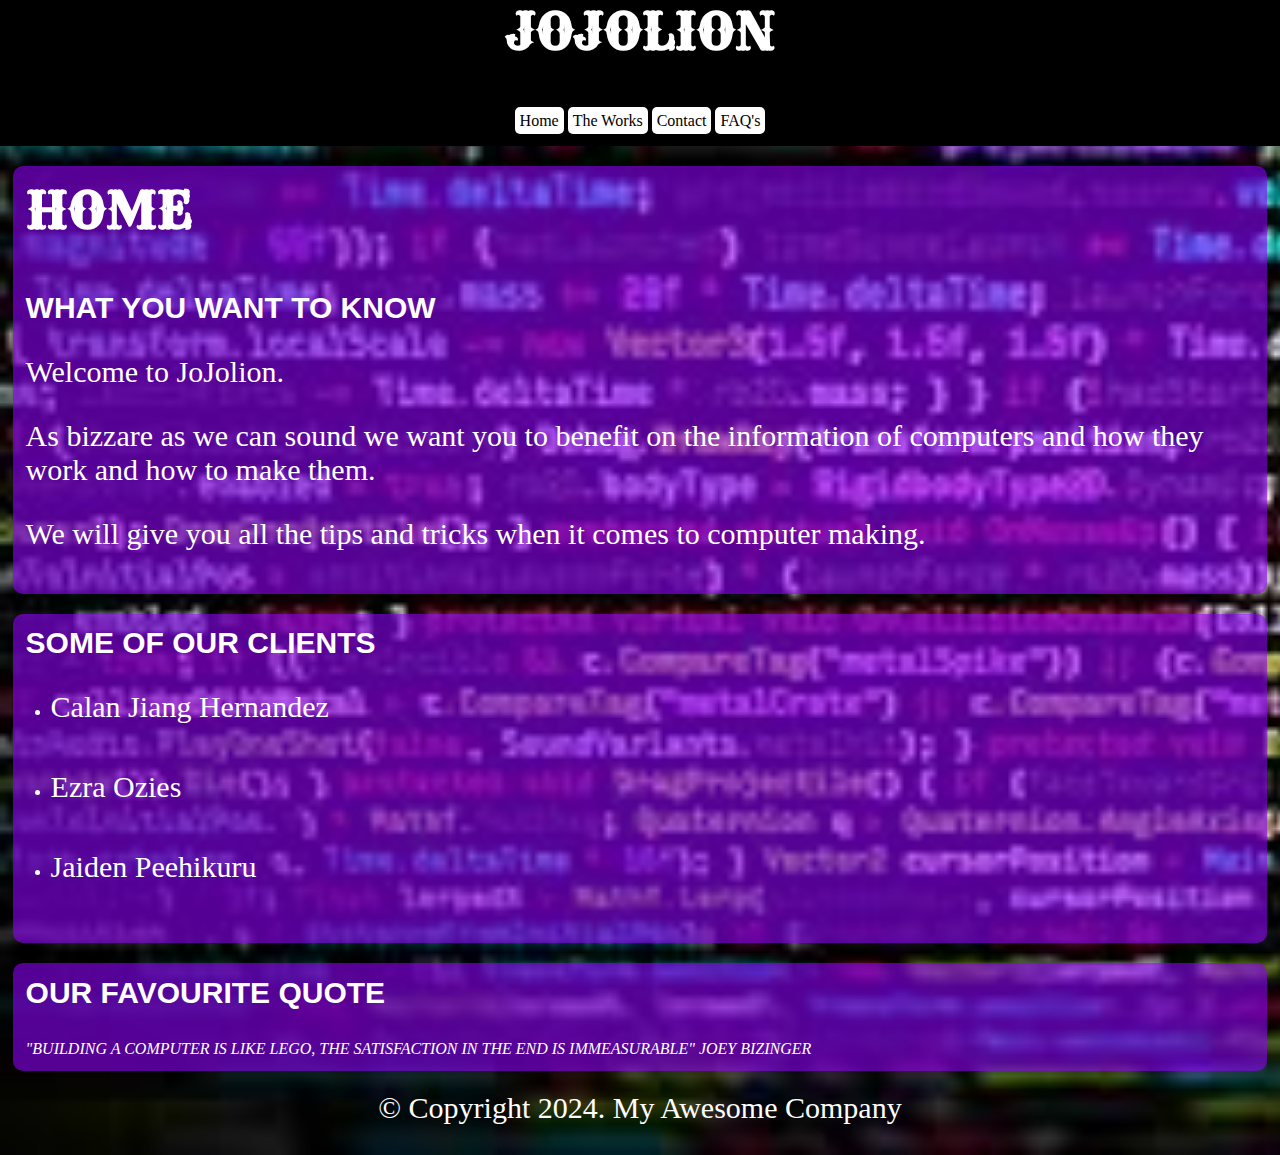
<file: index.html>
<!doctype html>
<html>
	<head>
	<title>My Awesome Website</title>
 	 <link href="style.css" rel="stylesheet" type="text/css">
		<meta name="viewport" content="width=device-width, initial-scale=1">
		<style>
@import url('https://fonts.googleapis.com/css2?family=Rye&display=swap');
</style>
</header><header>
<h1>JoJolion</h1>
 <nav>
  <ul>
   <li>
    <a href="index.html">Home</a> 
   </li>
   <li>
    <a href="The Works.html">The Works</a>
   </li>
	   <li>
    <a href="contact.html">Contact</a> 
   </li>
   <li>
    <a href="FAQ.html">FAQ's</a>
   </li>
   </ul> 
 </nav>
</header>
	</head>
<body>
	<main>
	<!--main content goes here-->
<article class="item">
<h1>Home</h1>
	<h2>What you want to know</h2>
	<p>Welcome to JoJolion.</p>
<p>As bizzare as we can sound we want you to benefit on the information of computers and how they work and how to make them.</p>
<p>We will give you all the tips and tricks when it comes to computer making.</p>
		</article>
		
		<article class="item">
<h2>Some of our clients</h2>
			<ul>
<li>
  <p>Calan Jiang Hernandez</p>
</li>
<li>
  <p>Ezra Ozies</p>
</li>
<li>
  <p>Jaiden Peehikuru</p>
</li>
			</ul>
		</article>
		
	<article class="item">	
<h2>Our favourite quote</h2>
<blockquote>"Building a computer is like lego, the satisfaction in the end is immeasurable" Joey Bizinger</blockquote>
		</article>
<!--end of main content-->
		</main>
	<footer>
			<p>© Copyright 2024. My Awesome Company</p>
		</footer>
	</body>
</html>
</file>
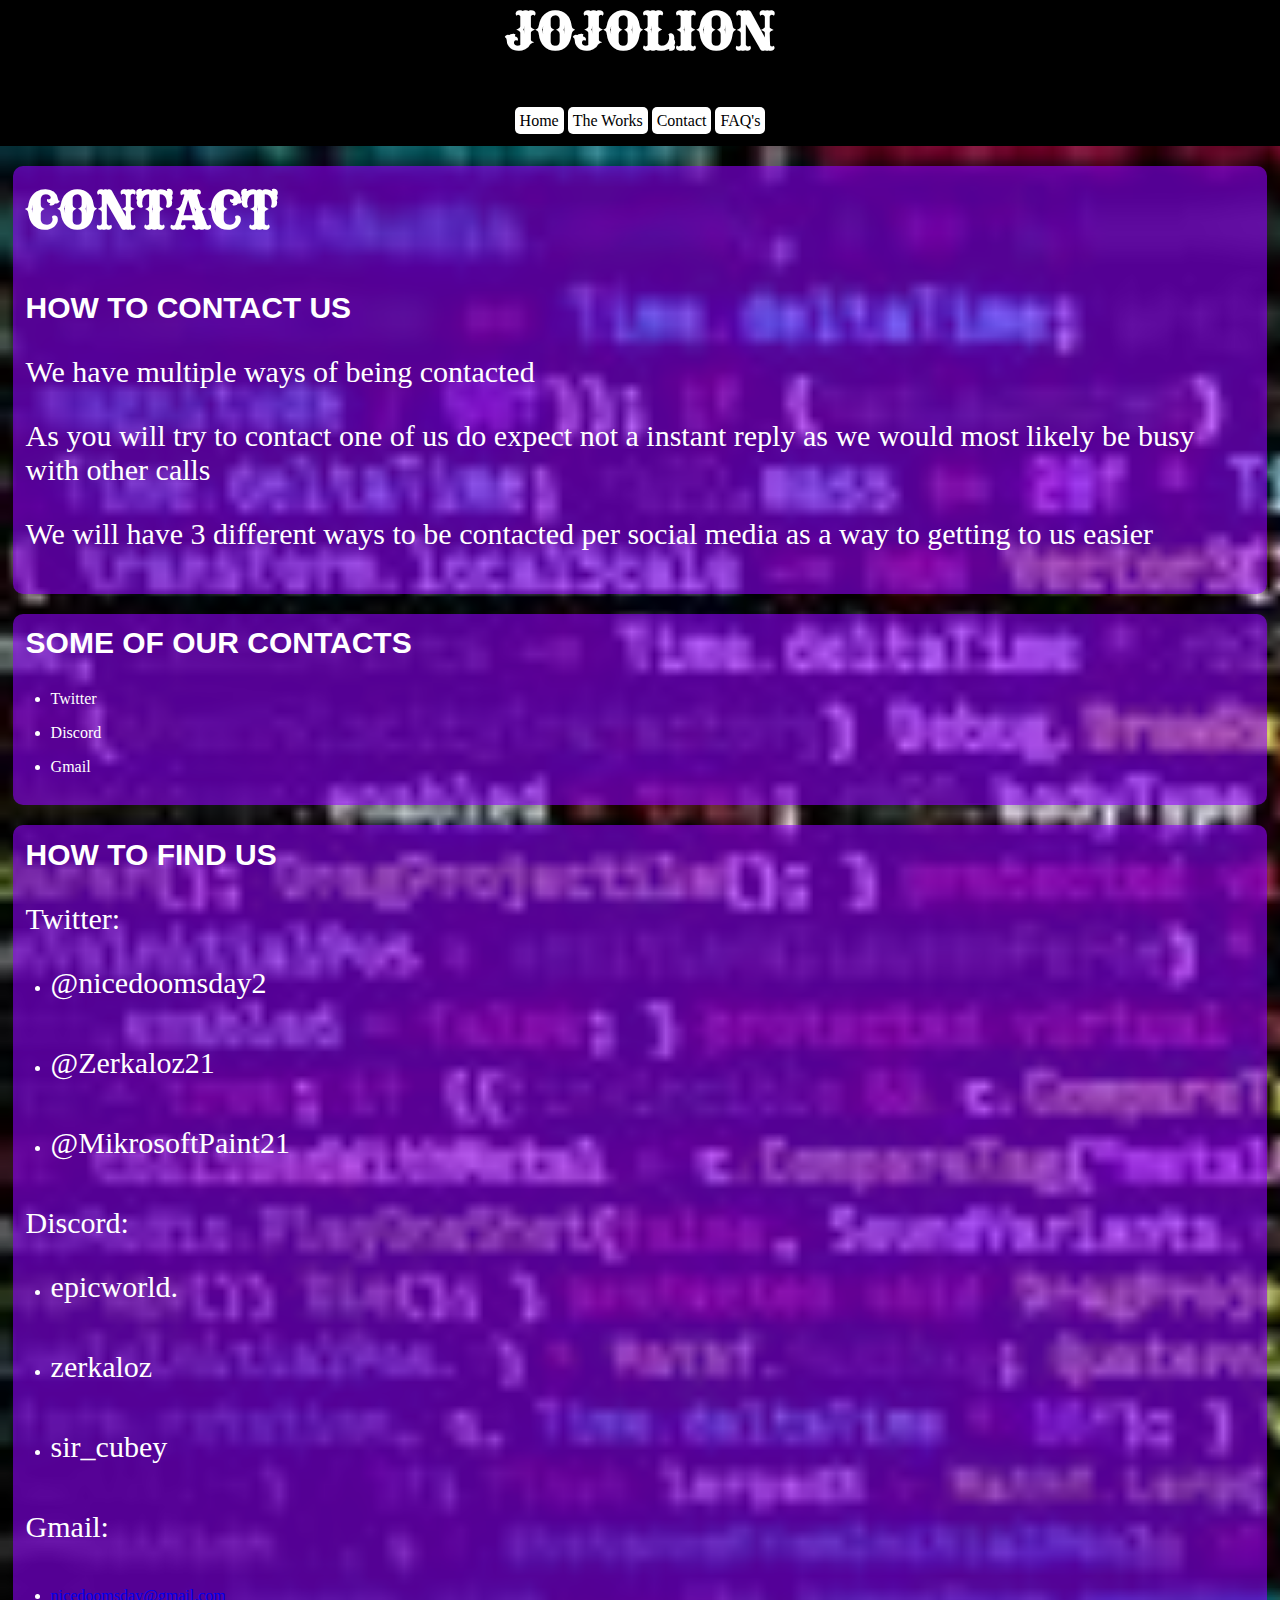
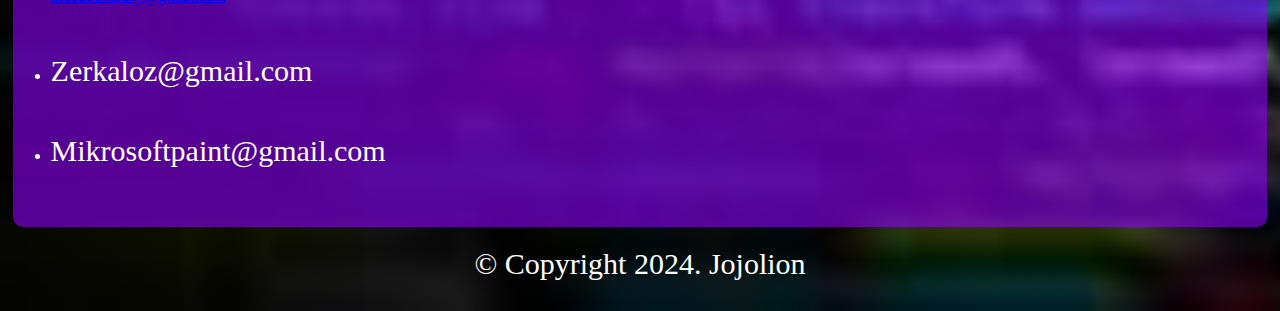
<file: contact.html>
<!doctype html>
<html>
	<head>
	<title>My Awesome Website</title>
 	 <link href="style.css" rel="stylesheet" type="text/css">
		<meta name="viewport" content="width=device-width, initial-scale=1">
		<style>
@import url('https://fonts.googleapis.com/css2?family=Rye&display=swap');
</style>
</header><header>
<h1>JoJolion</h1>
 <nav>
  <ul>
   <li>
    <a href="index.html">Home</a> 
   </li>
   <li>
    <a href="The works.html">The Works</a>
   </li>
	   <li>
    <a href="contact.html">Contact</a> 
   </li>
   <li>
    <a href="FAQ.html">FAQ's</a>
   </li>
   </ul> 
 </nav>
</header>
	</head>
<body>
	<main>
	<!--main content goes here-->
<article class="item">
<h1>Contact</h1>
	<h2>How to contact us</h2>
	<p>We have multiple ways of being contacted</p>
<p>As you will try to contact one of us do expect not a instant reply as we would most likely be busy with other calls</p>
	<p>We will have 3 different ways to be contacted per social media as a way to getting to us easier</p>
		</article>
		
		<article class="item">
<h2>Some of our contacts</h2>
			<ul>
				<li>Twitter</li>
<li>Discord</li>
<li>Gmail</li>
			</ul>
		</article>
		
	<article class="item">	
<h2>How to find us</h2>
<p>Twitter:</p>
<li>
  <p>@nicedoomsday2</p>
</li>
<li>
  <p>@Zerkaloz21</p>
</li>
<li>
  <p>@MikrosoftPaint21</p>
</li>
<p>Discord:</p>
<li>
  <p>epicworld.</p>
</li>
<li>
  <p>zerkaloz</p>
</li>
<li>
  <p>sir_cubey</p>
</li>
<p>Gmail:</p>
<li>
  <p><a href="mailto:nicedoomsday@gmail.com">nicedoomsday@gmail.com</a></p>
</li>
<li>
  <p>Zerkaloz@gmail.com</p>
</li>
<li>
  <p>Mikrosoftpaint@gmail.com</p>
</li>
		</article>
<!--end of main content-->
		</main>
	<footer>
			<p>© Copyright 2024. Jojolion</p>
		</footer>
	</body>
</html>
</file>
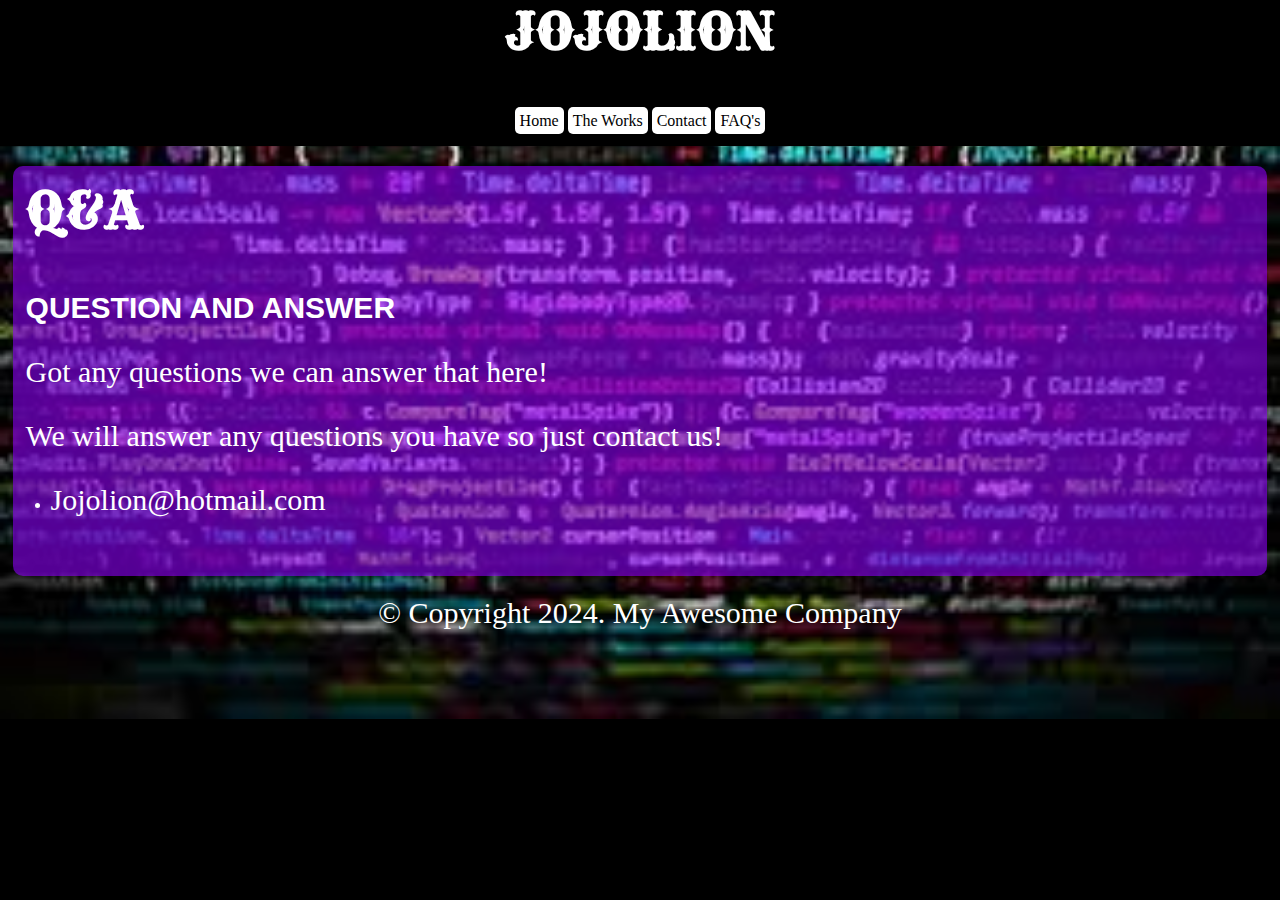
<file: FAQ.html>
<!doctype html>
<html>
	<head>
	<title>My Awesome Website</title>
 	 <link href="style.css" rel="stylesheet" type="text/css">
		<meta name="viewport" content="width=device-width, initial-scale=1">
		<style>
@import url('https://fonts.googleapis.com/css2?family=Rye&display=swap');
</style>
</header><header>
<h1>JoJolion</h1>
 <nav>
  <ul>
   <li>
    <a href="index.html">Home</a> 
   </li>
   <li>
    <a href="The works.html">The Works</a>
   </li>
	   <li>
    <a href="contact.html">Contact</a> 
   </li>
   <li>
    <a href="FAQ.html">FAQ's</a>
   </li>
   </ul> 
 </nav>
</header>
	</head>
<body>
	<main>
	<!--main content goes here-->
<article class="item">
<h1>Q&A</h1>
	<h2>Question and answer</h2>
	<p>Got any questions we can answer that here!</p>
<p>We will answer any questions you have so just contact us!</p>
	<li>
	  <p>Jojolion@hotmail.com</p>
	</li>
		</article>
<!--end of main content-->
		</main>
	<footer>
	  <p>© Copyright 2024. My Awesome Company</p>
		</footer>
	</body>
</html>
</file>
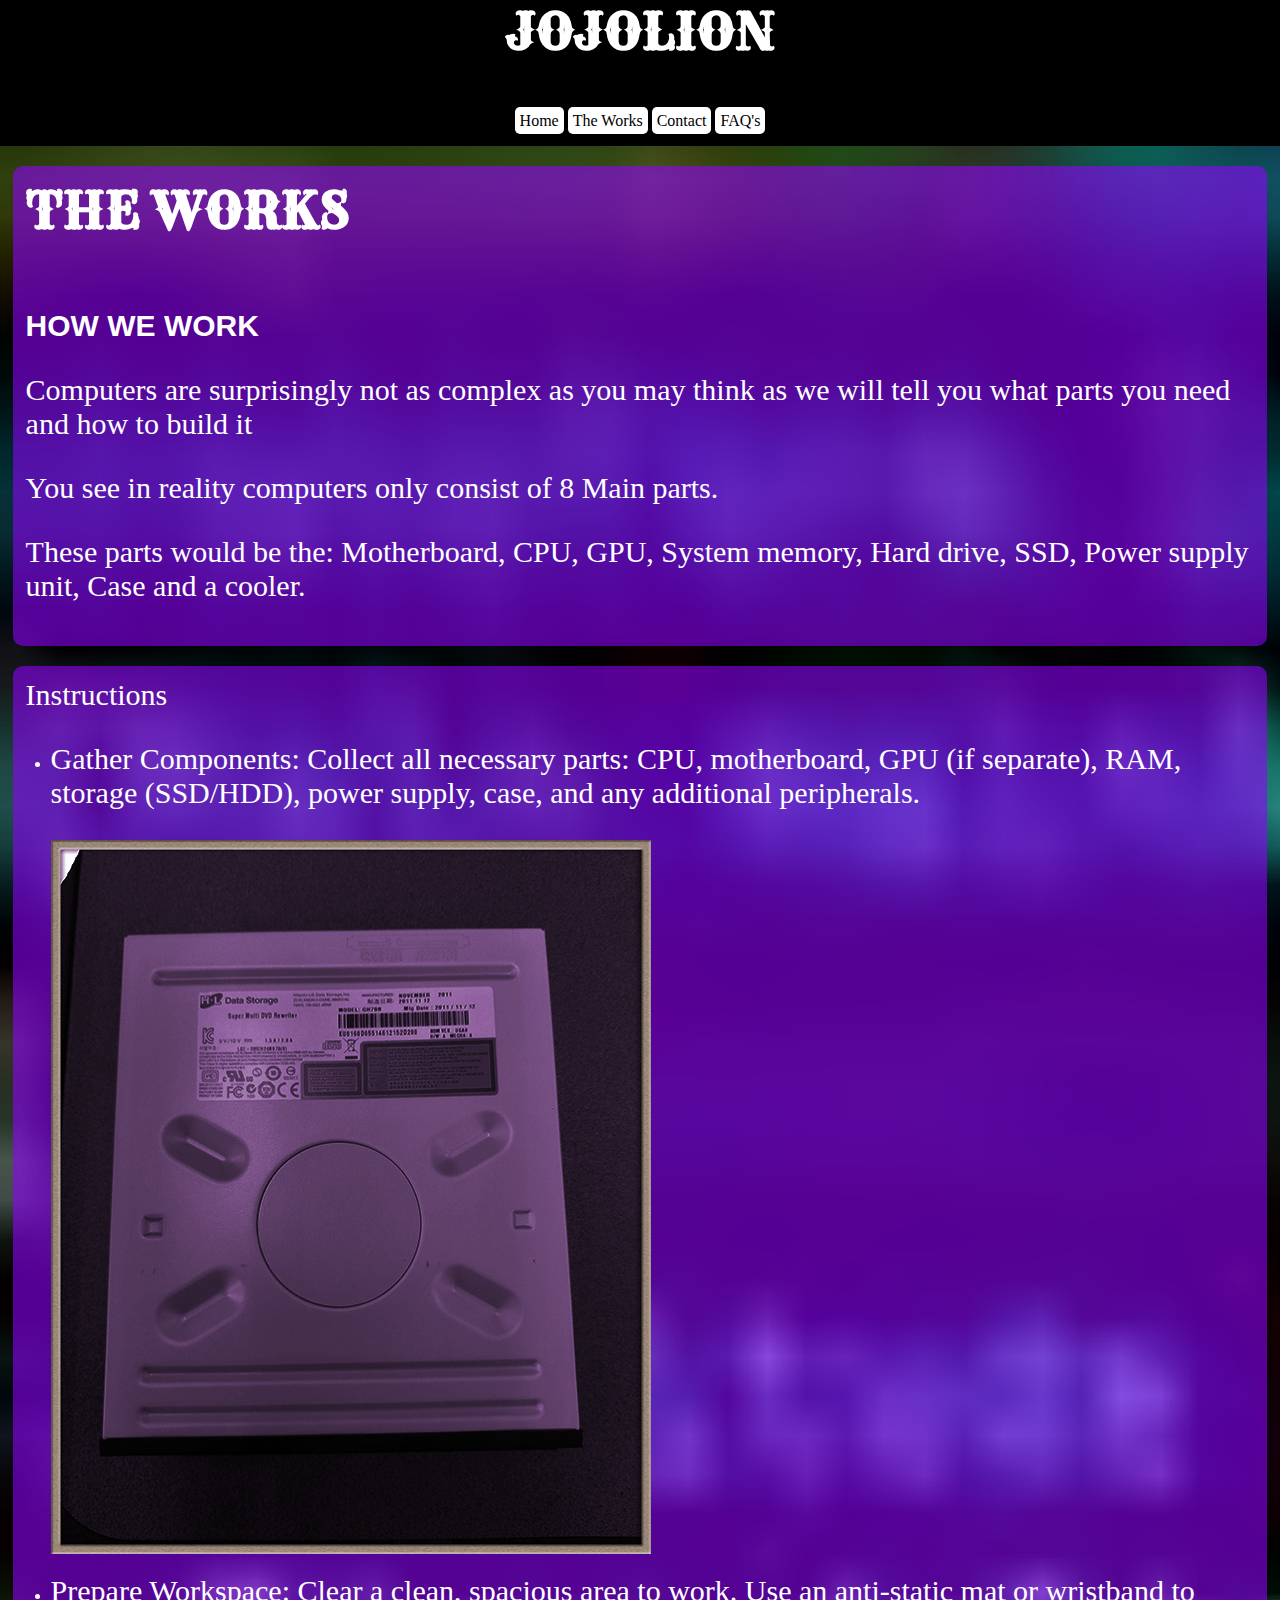
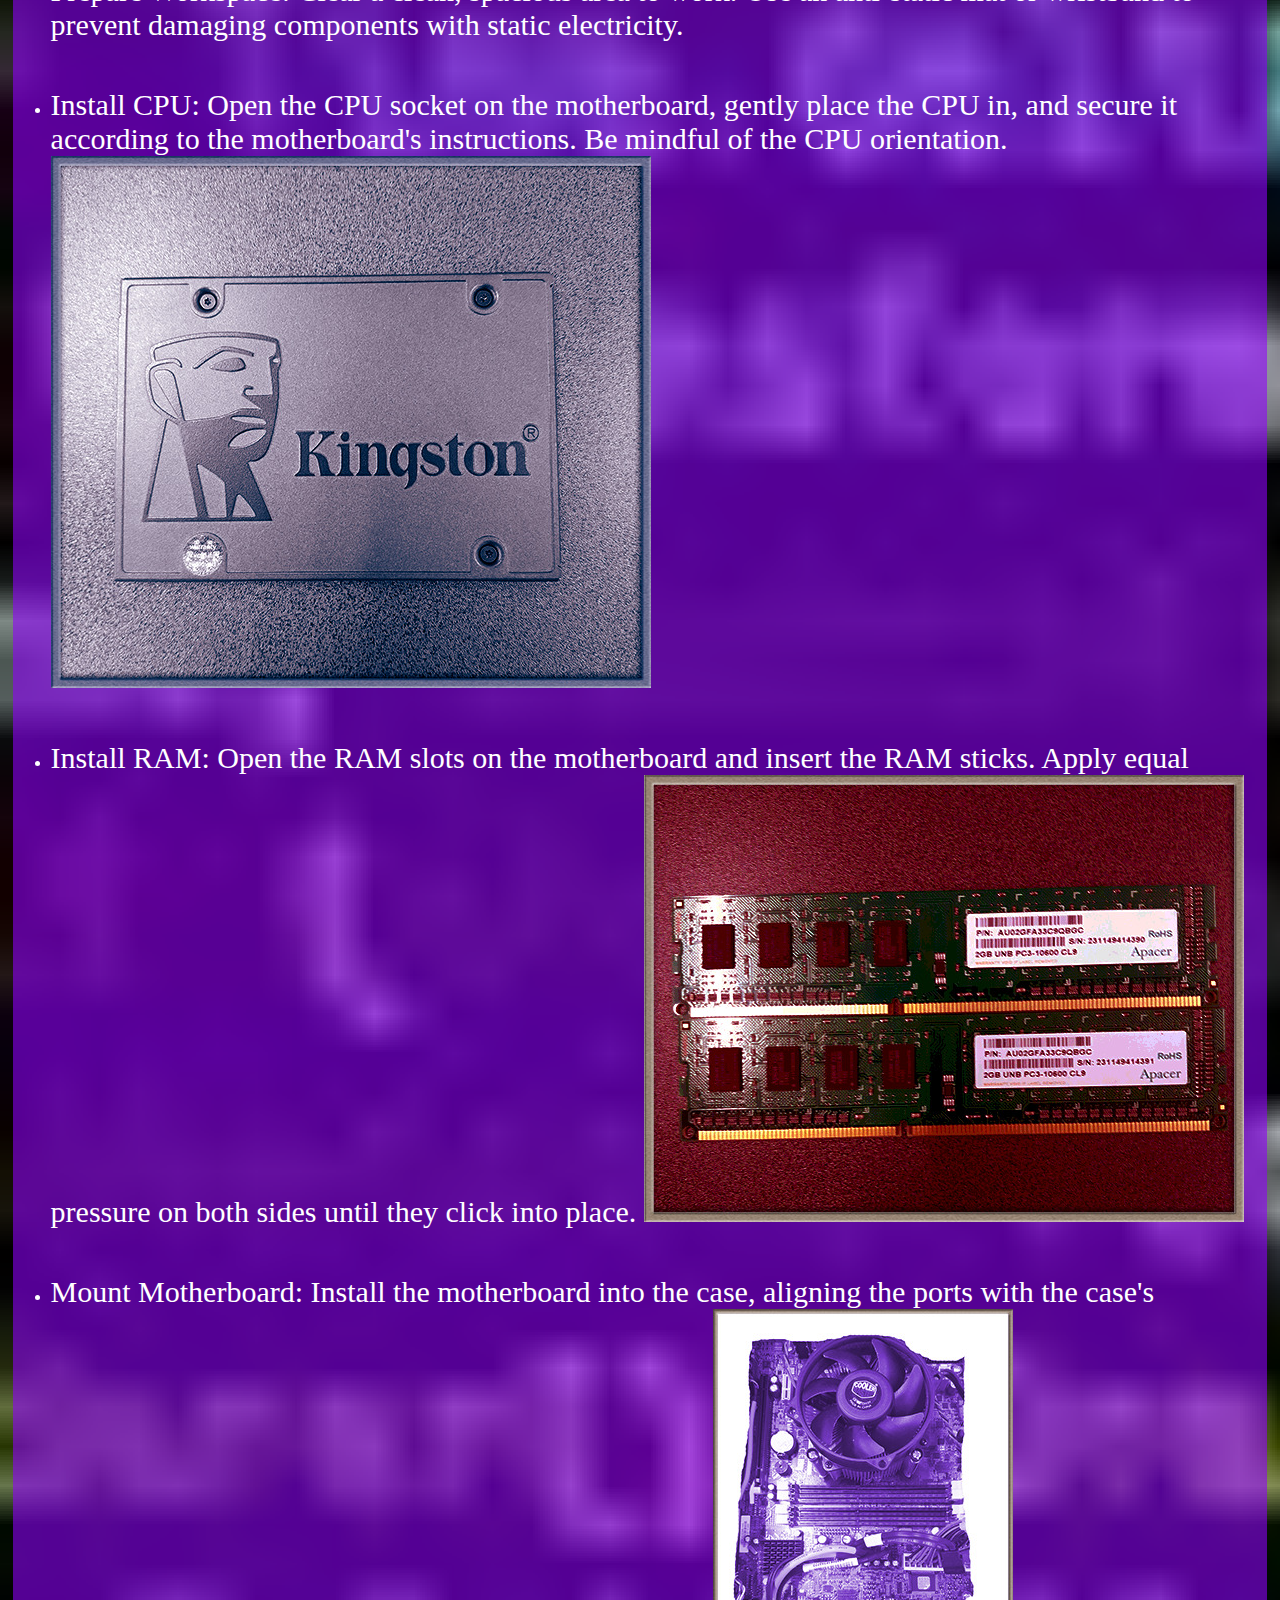
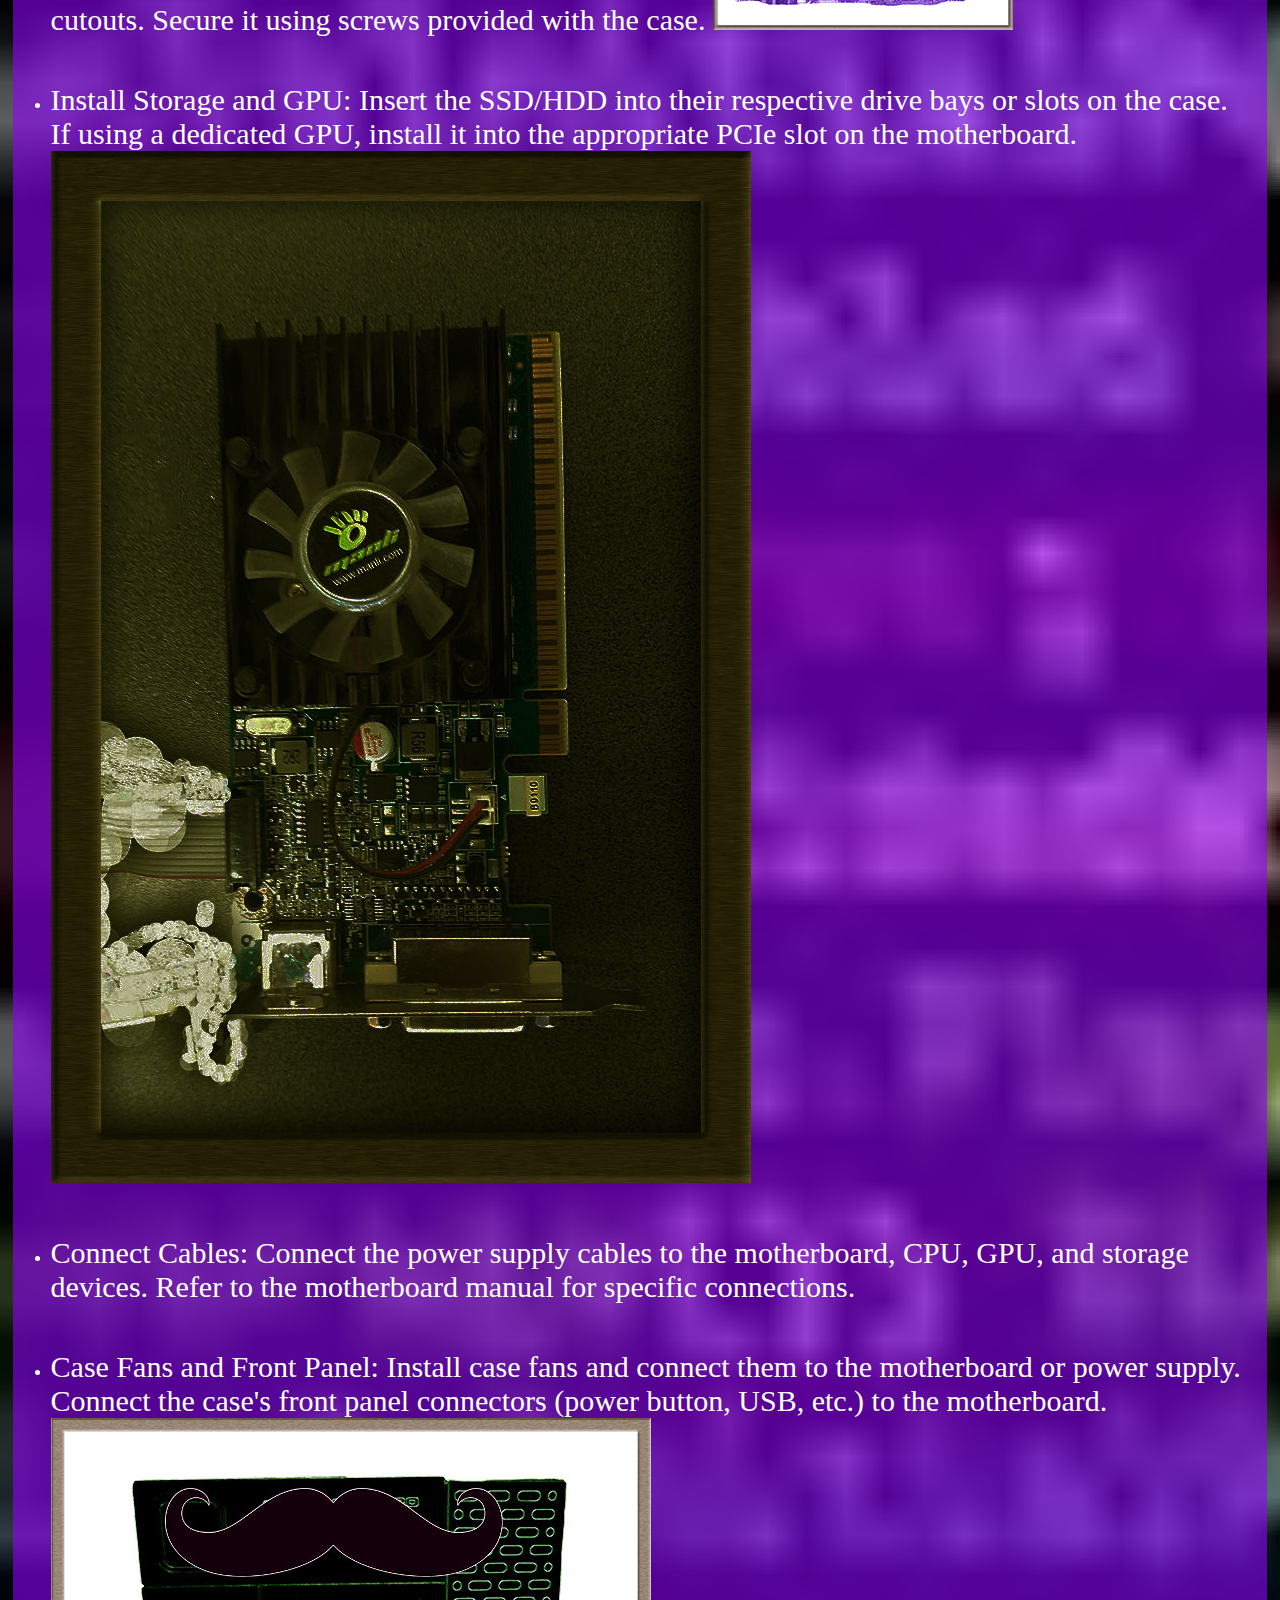
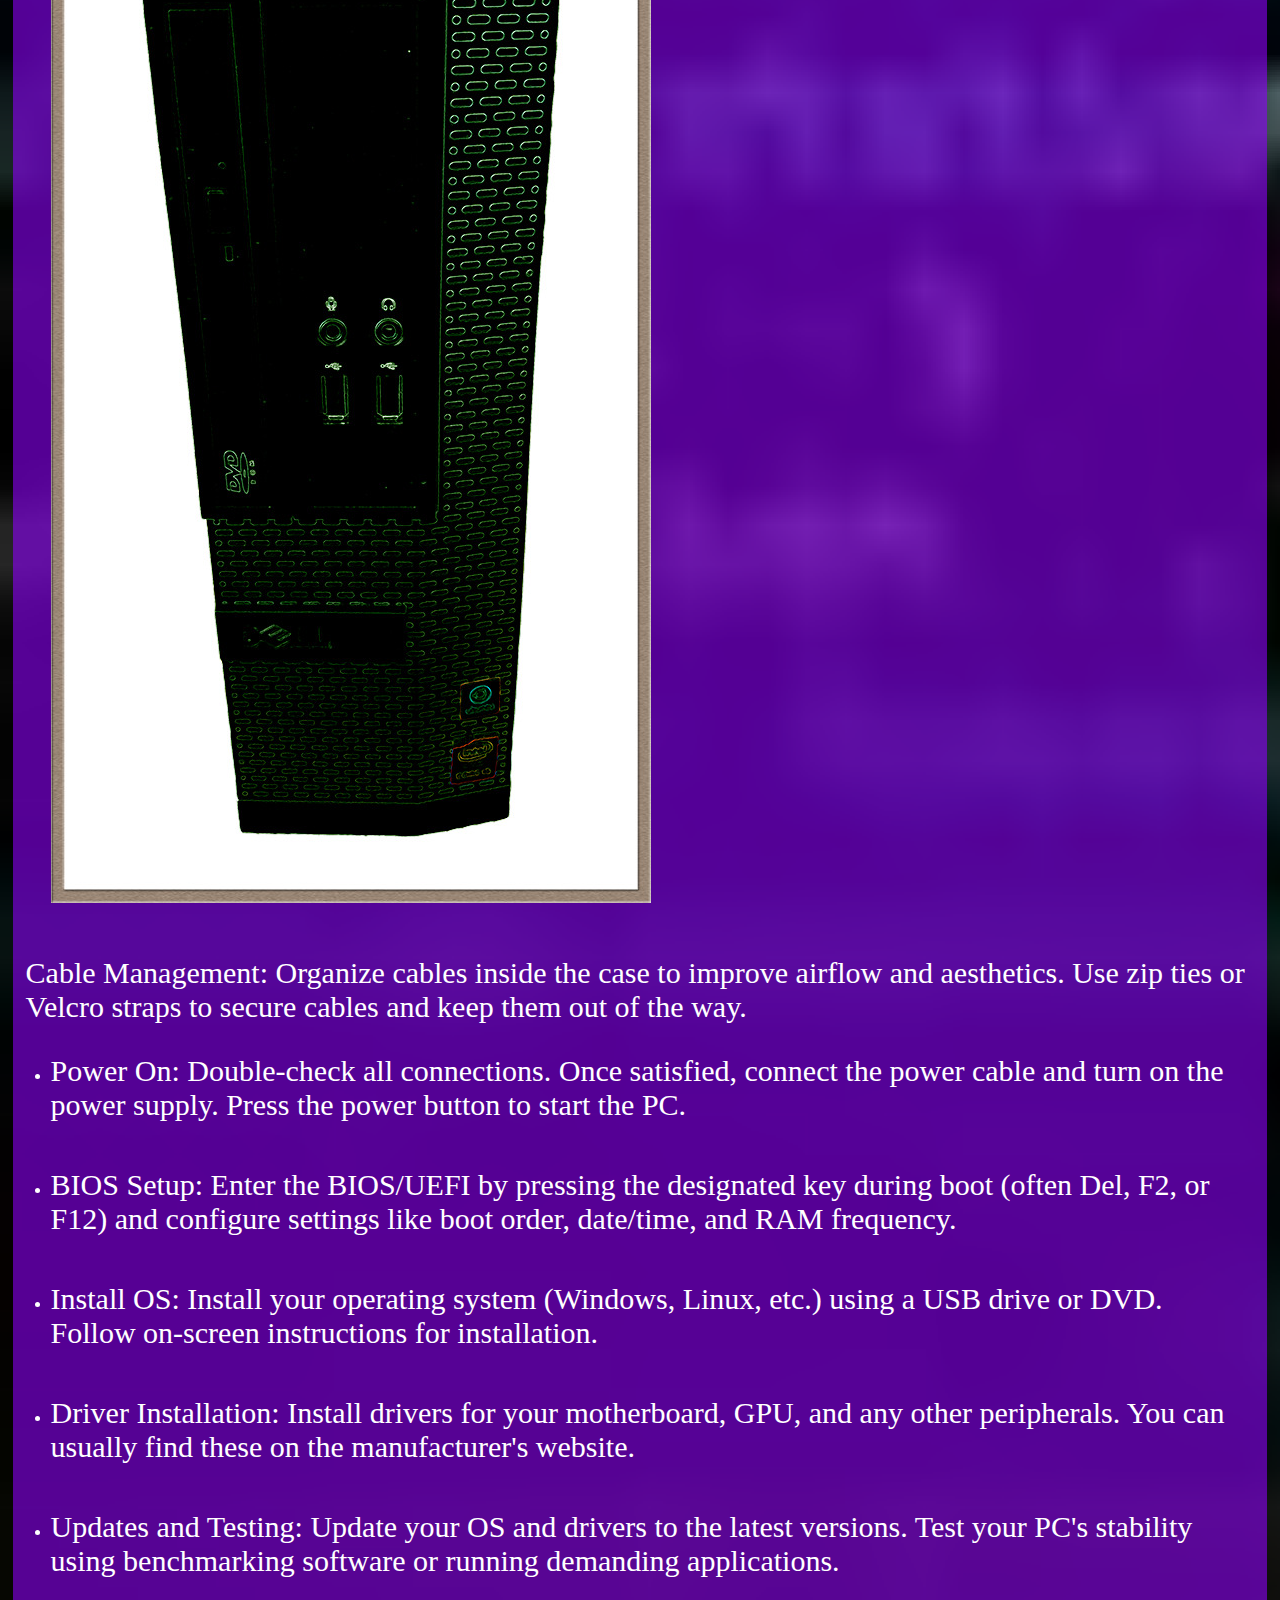
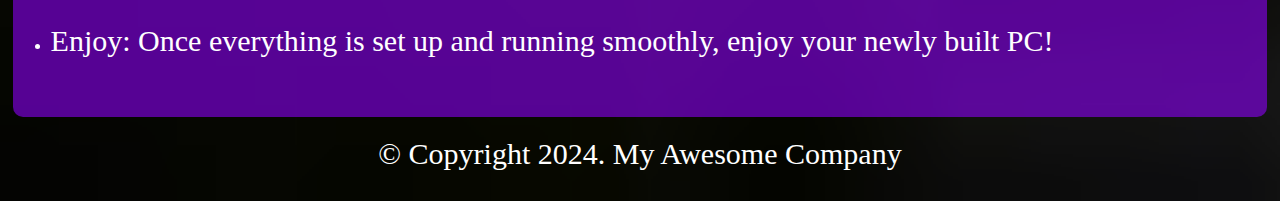
<file: The works.html>
<!doctype html>
<html>
	<head>
	<title>My Awesome Website</title>
 	 <link href="style.css" rel="stylesheet" type="text/css">
		<meta name="viewport" content="width=device-width, initial-scale=1">
		<header>
			<style>
@import url('https://fonts.googleapis.com/css2?family=Rye&display=swap');
</style>
<h1>Jojolion</h1>
 <nav>
  <ul>
   <li>
    <a href="index.html">Home</a> 
   </li>
   <li>
    <a href="The Works.html">The Works</a>
   </li>
	   <li>
    <a href="contact.html">Contact</a> 
   </li>
   <li>
    <a href="FAQ.html">FAQ's</a>
   </li>
   </ul> 
 </nav>
</header>
	</head>
<body>
	<main>
	<!--main content goes here-->
<article class="item">
<h1>The Works</h1><br>

  <h2>How We Work</h2>
	<p>Computers are surprisingly not as complex as you may think as we will tell you what parts you need and how to build it</p>
  <p>You see in reality computers only consist of 8 Main parts.</p>
  <p>These parts would be the: Motherboard, CPU, GPU, System memory, Hard drive, SSD, Power supply unit, Case and a cooler.</p>
		</article>
		
		<article class="item">
<p>Instructions</p>
			<ul>
<li>
  <p>Gather Components: Collect all necessary parts: CPU, motherboard, GPU (if separate), RAM, storage (SSD/HDD), power supply, case, and any additional peripherals. </p>
  <img src="Power Box.jpg" alt=""/>
<li>
  <p>Prepare Workspace: Clear a clean, spacious area to work. Use an anti-static mat or wristband to prevent damaging components with static electricity.
  </p>
</li>
<li>
  <p>Install CPU: Open the CPU socket on the motherboard, gently place the CPU in, and secure it according to the motherboard's instructions. Be mindful of the CPU orientation.
  <img src="CPU.jpg" alt=""/>   
</li>
<li>
<p>Install RAM: Open the RAM slots on the motherboard and insert the RAM sticks. Apply equal pressure on both sides until they click into place.
  <img src="ram.jpg" alt=""/> 
</li>
<li>
  <p>Mount Motherboard: Install the motherboard into the case, aligning the ports with the case's cutouts. Secure it using screws provided with the case.
  <img src="fan and motherboard.jpg" alt=""/>   
</li>
<li>
  <p>Install Storage and GPU: Insert the SSD/HDD into their respective drive bays or slots on the case. If using a dedicated GPU, install it into the appropriate PCIe slot on the motherboard.
  <img src="Storage.jpg" alt=""/>   
</li>
<li>
  <p>Connect Cables: Connect the power supply cables to the motherboard, CPU, GPU, and storage devices. Refer to the motherboard manual for specific connections.</p>
</li>
<li>
  <p>Case Fans and Front Panel: Install case fans and connect them to the motherboard or power supply. Connect the case's front panel connectors (power button, USB, etc.) to the motherboard.
  <img src="case.jpg" alt=""/>   
</li>
  <p>Cable Management: Organize cables inside the case to improve airflow and aesthetics. Use zip ties or Velcro straps to secure cables and keep them out of the way.
  </p>
</li>
<li>
  <p>Power On: Double-check all connections. Once satisfied, connect the power cable and turn on the power supply. Press the power button to start the PC.
  </p>
</li>
<li>
  <p>BIOS Setup: Enter the BIOS/UEFI by pressing the designated key during boot (often Del, F2, or F12) and configure settings like boot order, date/time, and RAM frequency.
  </p>
</li>
<li>
  <p>Install OS: Install your operating system (Windows, Linux, etc.) using a USB drive or DVD. Follow on-screen instructions for installation.
  </p>
</li>
<li>
  <p>Driver Installation: Install drivers for your motherboard, GPU, and any other peripherals. You can usually find these on the manufacturer's website.
  </p>
</li>
<li>
  <p>Updates and Testing: Update your OS and drivers to the latest versions. Test your PC's stability using benchmarking software or running demanding applications.</p>
</li>
<li>
  <p>Enjoy: Once everything is set up and running smoothly, enjoy your newly built PC!
  </p>
</li>
</html>
		</main>
	<footer>
			<p>© Copyright 2024. My Awesome Company</p>
		</footer>
	</body>
</html>
</file>
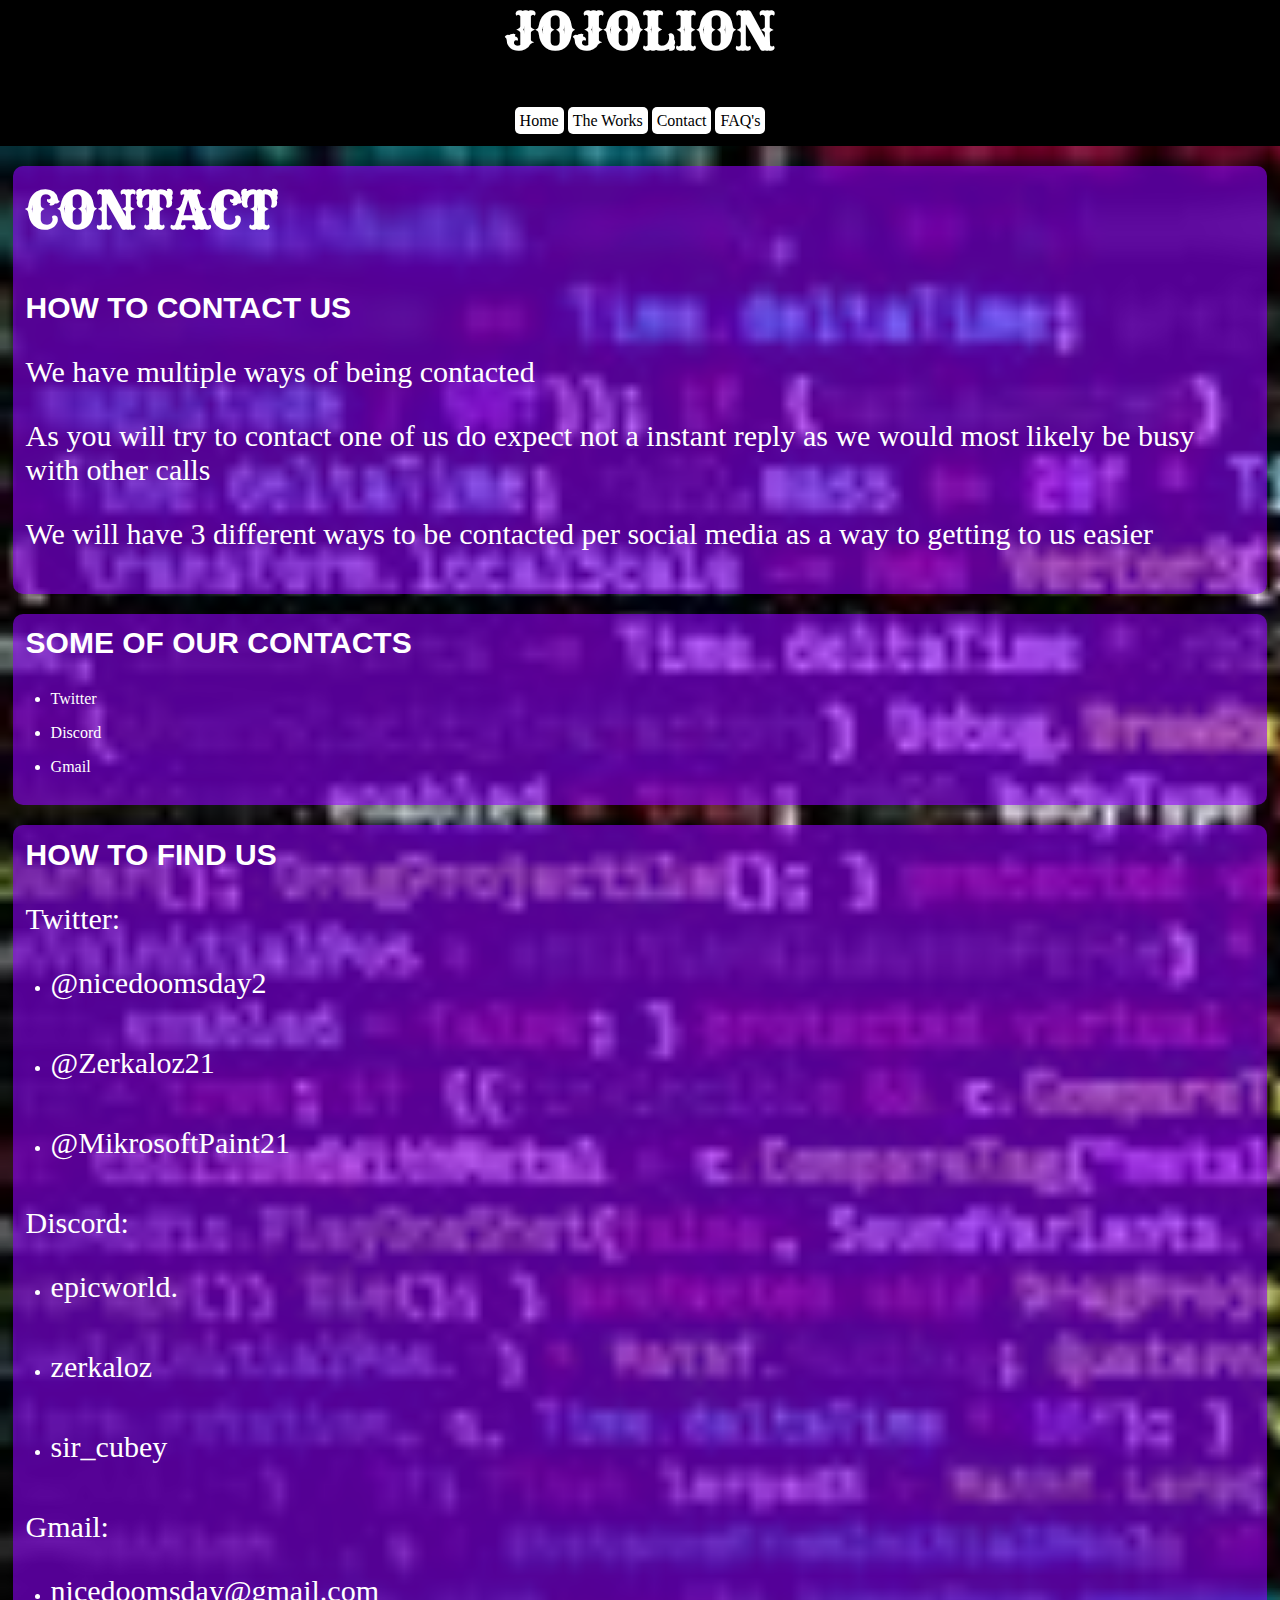
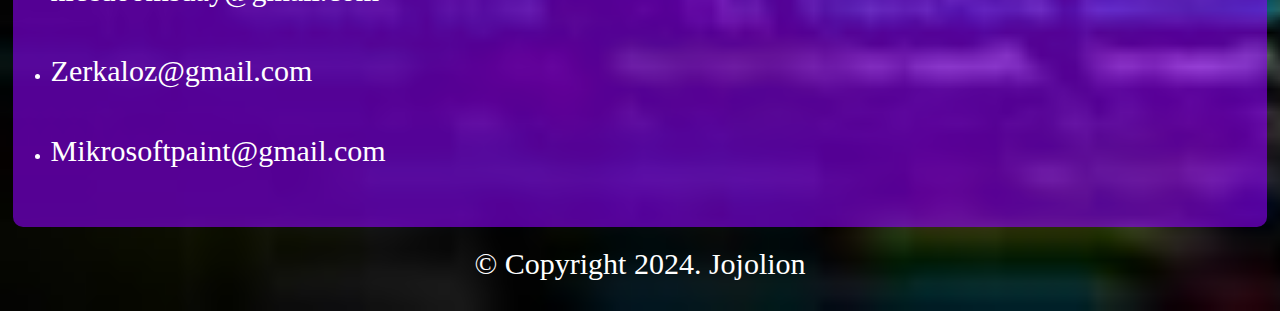
<file: 2024 Calan Web Design/contact.html>
<!doctype html>
<html>
	<head>
	<title>My Awesome Website</title>
 	 <link href="style.css" rel="stylesheet" type="text/css">
		<meta name="viewport" content="width=device-width, initial-scale=1">
		<style>
@import url('https://fonts.googleapis.com/css2?family=Rye&display=swap');
</style>
</header><header>
<h1>JoJolion</h1>
 <nav>
  <ul>
   <li>
    <a href="index.html">Home</a> 
   </li>
   <li>
    <a href="The works.html">The Works</a>
   </li>
	   <li>
    <a href="contact.html">Contact</a> 
   </li>
   <li>
    <a href="FAQ.html">FAQ's</a>
   </li>
   </ul> 
 </nav>
</header>
	</head>
<body>
	<main>
	<!--main content goes here-->
<article class="item">
<h1>Contact</h1>
	<h2>How to contact us</h2>
	<p>We have multiple ways of being contacted</p>
<p>As you will try to contact one of us do expect not a instant reply as we would most likely be busy with other calls</p>
	<p>We will have 3 different ways to be contacted per social media as a way to getting to us easier</p>
		</article>
		
		<article class="item">
<h2>Some of our contacts</h2>
			<ul>
				<li>Twitter</li>
<li>Discord</li>
<li>Gmail</li>
			</ul>
		</article>
		
	<article class="item">	
<h2>How to find us</h2>
<p>Twitter:</p>
<li>
  <p>@nicedoomsday2</p>
</li>
<li>
  <p>@Zerkaloz21</p>
</li>
<li>
  <p>@MikrosoftPaint21</p>
</li>
<p>Discord:</p>
<li>
  <p>epicworld.</p>
</li>
<li>
  <p>zerkaloz</p>
</li>
<li>
  <p>sir_cubey</p>
</li>
<p>Gmail:</p>
<li>
  <p>nicedoomsday@gmail.com</p>
</li>
<li>
  <p>Zerkaloz@gmail.com</p>
</li>
<li>
  <p>Mikrosoftpaint@gmail.com</p>
</li>
		</article>
<!--end of main content-->
		</main>
	<footer>
			<p>© Copyright 2024. Jojolion</p>
		</footer>
	</body>
</html>
</file>
<file: style.css>
*{
   margin:0;
   padding:0;
   box-sizing: border-box; 
   font-size:16px;
}

img,
iframe {
max-width: 100%;
height: auto;
/* so that aspect ratio is kept even if height is declared in markup */ 
border: 0;
/* this stops a border if the image is inside a link */
}

/* This is a CSS comment.
Always comment your work to explain what you're doing */ 
body {
font-family: Constantia, 'Lucida Bright', 'DejaVu Serif', Georgia, 'serif'sans-serif;	
	color: #FFFFFF;
	font-size: 30px;
}

/*
background color defaults
Note that HTML and CSS use American spelling (color not colour). */
body {
      background-color: orange;
     }
header {
       background-color: black;
       }
/* Note that if we want a number of different elements to have the same style, we just comma separate them. */
header, footer {
               text-align: center;
               }

/* TYPOGRAPHY*/
.rye-regular {
  font-family: "Rye", serif;
  font-weight: 400;
  font-style: normal;
}
h1 {
    font-size:50px;
	font-family: "Rye", serif;
    color: #fff; /* white */
    text-transform: uppercase;
   } 
h2 {
    font-size: 30px;
    font-family: 'Lato', sans-serif; 
    text-transform: uppercase;
   }
p{font-size: 30px;}
h1,h2,p,li {
            padding-bottom: 1em; 
           }


.item {
       background-color: rgba(145,0,255,0.58);
       padding:1%;
       margin:1%; 
       margin-bottom: 20px; 
       margin-top: 20px; 
       border-radius:10px;
}
/* let's bring the width in a little */
/* check it out - we're responsive without even trying! */ 
main {
/* There's rarely any time you should set an explicit width. Always use max-width wherever possible. */
     max-width: 1300px;
/* Change the above to width: 1000px and see what happens with responsive */
     margin-left: auto;
     margin-right: auto; 
      }

/* let's talk about nesting */ 
.item li {
          margin-left: 25px;
}
blockquote {
text-transform: uppercase; 
font-style: italic;
	color: #ffffff;

}


nav {
text-align: center;
}
nav li {
display: inline-block;
}
/* nav li a, or nav a ?? */ nav a {
background: white; 
color: black;
padding: 5px; 
text-decoration: none; 
border-radius: 5px;
}
nav a:hover {
background: orange;
}
body {
background-color: black;
background-image: url(BG.jpg); 
background-repeat: no-repeat; 
background-size: cover;
}
</file>
<file: 2024 Calan Web Design/style.css>
*{
   margin:0;
   padding:0;
   box-sizing: border-box; 
   font-size:16px;
}

img,
iframe {
max-width: 100%;
height: auto;
/* so that aspect ratio is kept even if height is declared in markup */ 
border: 0;
/* this stops a border if the image is inside a link */
}

/* This is a CSS comment.
Always comment your work to explain what you're doing */ 
body {
font-family: Constantia, 'Lucida Bright', 'DejaVu Serif', Georgia, 'serif'sans-serif;	
	color: #FFFFFF;
	font-size: 30px;
}

/*
background color defaults
Note that HTML and CSS use American spelling (color not colour). */
body {
      background-color: orange;
     }
header {
       background-color: black;
       }
/* Note that if we want a number of different elements to have the same style, we just comma separate them. */
header, footer {
               text-align: center;
               }

/* TYPOGRAPHY*/
.rye-regular {
  font-family: "Rye", serif;
  font-weight: 400;
  font-style: normal;
}
h1 {
    font-size:50px;
	font-family: "Rye", serif;
    color: #fff; /* white */
    text-transform: uppercase;
   } 
h2 {
    font-size: 30px;
    font-family: 'Lato', sans-serif; 
    text-transform: uppercase;
   }
p{font-size: 30px;}
h1,h2,p,li {
            padding-bottom: 1em; 
           }


.item {
       background-color: rgba(145,0,255,0.58);
       padding:1%;
       margin:1%; 
       margin-bottom: 20px; 
       margin-top: 20px; 
       border-radius:10px;
}
/* let's bring the width in a little */
/* check it out - we're responsive without even trying! */ 
main {
/* There's rarely any time you should set an explicit width. Always use max-width wherever possible. */
     max-width: 1300px;
/* Change the above to width: 1000px and see what happens with responsive */
     margin-left: auto;
     margin-right: auto; 
      }

/* let's talk about nesting */ 
.item li {
          margin-left: 25px;
}
blockquote {
text-transform: uppercase; 
font-style: italic;
	color: #ffffff;

}


nav {
text-align: center;
}
nav li {
display: inline-block;
}
/* nav li a, or nav a ?? */ nav a {
background: white; 
color: black;
padding: 5px; 
text-decoration: none; 
border-radius: 5px;
}
nav a:hover {
background: orange;
}
body {
background-color: black;
background-image: url(BG.jpg); 
background-repeat: no-repeat; 
background-size: cover;
}
</file>
